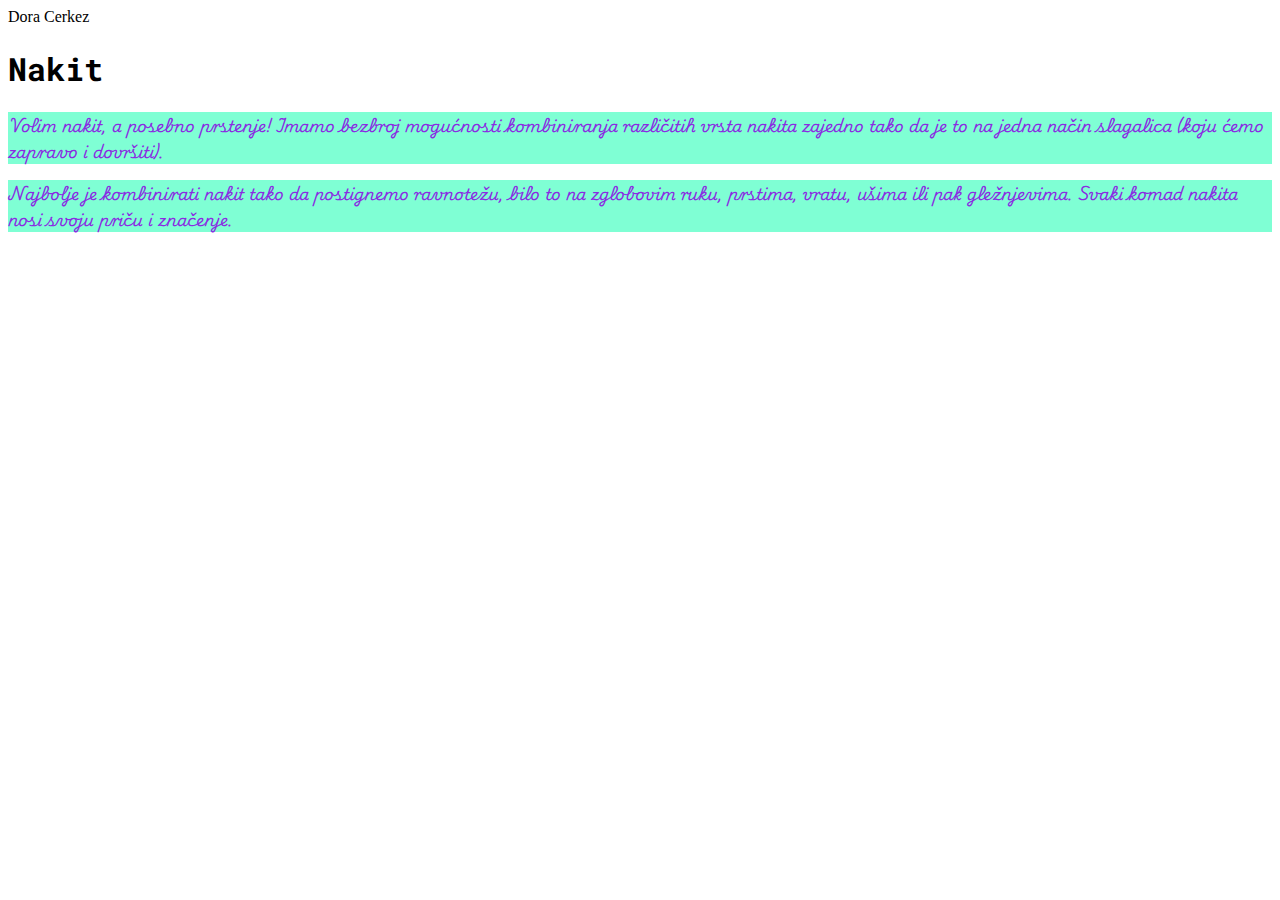
<file: index.html>
<html>
    <head>Dora Cerkez</head>
    <link rel="stylesheet" href="stil.css">
    <body>
        <h1>Nakit</h1>
        <p>Volim nakit, a posebno prstenje! Imamo bezbroj mogućnosti kombiniranja različitih vrsta nakita zajedno tako da je to na jedna način slagalica (koju ćemo zapravo i dovršiti).</p>
   <p> Najbolje je kombinirati nakit tako da postignemo ravnotežu, bilo to na zglobovim ruku, prstima, vratu, ušima ili pak gležnjevima. Svaki komad nakita nosi svoju priču i značenje.</p>
    </body>
</html>
</file>
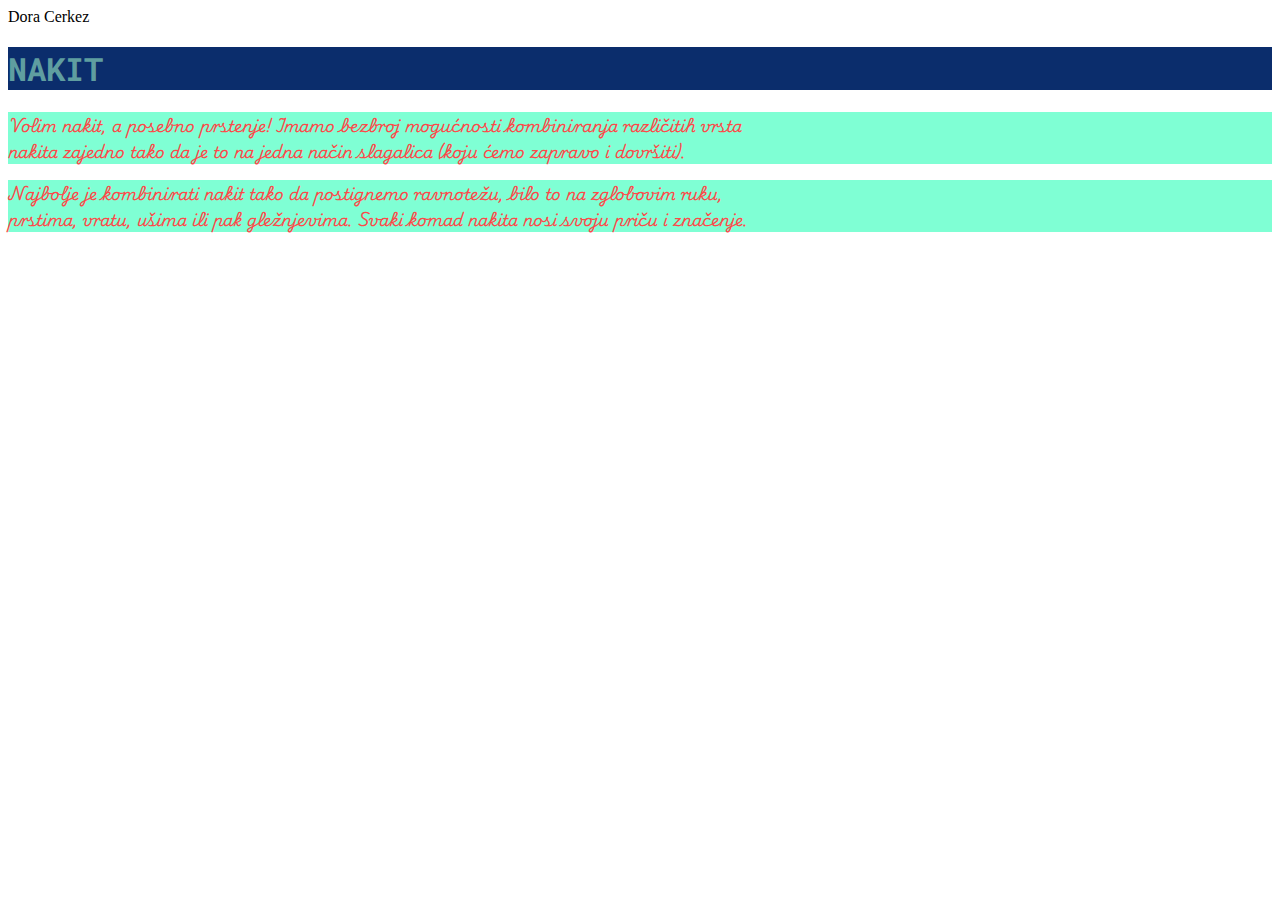
<file: HTML_MMK/index.html>
<html>
    <head>Dora Cerkez</head>
    <link rel="stylesheet" href="stil.css">
    <body>
        <h1>NAKIT</h1>
        <p>Volim nakit, a posebno prstenje! Imamo bezbroj mogućnosti kombiniranja različitih vrsta<br> nakita zajedno tako da je to na jedna način slagalica (koju ćemo zapravo i dovršiti).<br></p>
   <p> Najbolje je kombinirati nakit tako da postignemo ravnotežu, bilo to na zglobovim ruku,<br> prstima, vratu, ušima ili pak gležnjevima. Svaki komad nakita nosi svoju priču i značenje.<br></p>
    </body>
</html>
</file>
<file: stil.css>
@import url('https://fonts.googleapis.com/css2?family=BBH+Sans+Bogle&family=Chiron+Sung+HK:ital,wght@0,200..900;1,200..900&family=Montserrat:ital,wght@0,100..900;1,100..900&family=Playwrite+HR:wght@100..400&family=Prompt:ital,wght@0,100;0,200;0,300;0,400;0,500;0,600;0,700;0,800;0,900;1,100;1,200;1,300;1,400;1,500;1,600;1,700;1,800;1,900&family=Roboto+Mono:ital,wght@0,100..700;1,100..700&display=swap');
@import url('https://fonts.googleapis.com/css2?family=BBH+Sans+Bogle&family=Bitcount+Grid+Single:wght@100..900&family=Chiron+Sung+HK:ital,wght@0,200..900;1,200..900&family=Montserrat:ital,wght@0,100..900;1,100..900&family=Playwrite+HR:wght@100..400&family=Prompt:ital,wght@0,100;0,200;0,300;0,400;0,500;0,600;0,700;0,800;0,900;1,100;1,200;1,300;1,400;1,500;1,600;1,700;1,800;1,900&family=Roboto+Mono:ital,wght@0,100..700;1,100..700&display=swap');
h1{
     font-family: "Roboto Mono", monospace;
  font-optical-sizing: auto;
  font-weight: 40px;
  font-style: normal;
}
p{
     font-family: "Playwrite HR";
  font-optical-sizing: auto;
  font-weight: 30px;
  font-style: normal;
  color: blueviolet;
  background-color: aquamarine;
}
</file>
<file: HTML_MMK/stil.css>
@import url('https://fonts.googleapis.com/css2?family=BBH+Sans+Bogle&family=Chiron+Sung+HK:ital,wght@0,200..900;1,200..900&family=Montserrat:ital,wght@0,100..900;1,100..900&family=Playwrite+HR:wght@100..400&family=Prompt:ital,wght@0,100;0,200;0,300;0,400;0,500;0,600;0,700;0,800;0,900;1,100;1,200;1,300;1,400;1,500;1,600;1,700;1,800;1,900&family=Roboto+Mono:ital,wght@0,100..700;1,100..700&display=swap');
@import url('https://fonts.googleapis.com/css2?family=BBH+Sans+Bogle&family=Bitcount+Grid+Single:wght@100..900&family=Chiron+Sung+HK:ital,wght@0,200..900;1,200..900&family=Montserrat:ital,wght@0,100..900;1,100..900&family=Playwrite+HR:wght@100..400&family=Prompt:ital,wght@0,100;0,200;0,300;0,400;0,500;0,600;0,700;0,800;0,900;1,100;1,200;1,300;1,400;1,500;1,600;1,700;1,800;1,900&family=Roboto+Mono:ital,wght@0,100..700;1,100..700&display=swap');
h1{
     font-family: "Roboto Mono", monospace;
  font-optical-sizing: auto;
  font-weight: 40px;
  font-style: normal;
  color: cadetblue;
  background-color: rgb(11, 45, 108);
}
p{
     font-family: "Playwrite HR";
  font-optical-sizing: auto;
  font-weight: 30px;
  font-style: normal;
  color: rgb(253, 73, 73);
  background-color: aquamarine;
}
</file>
